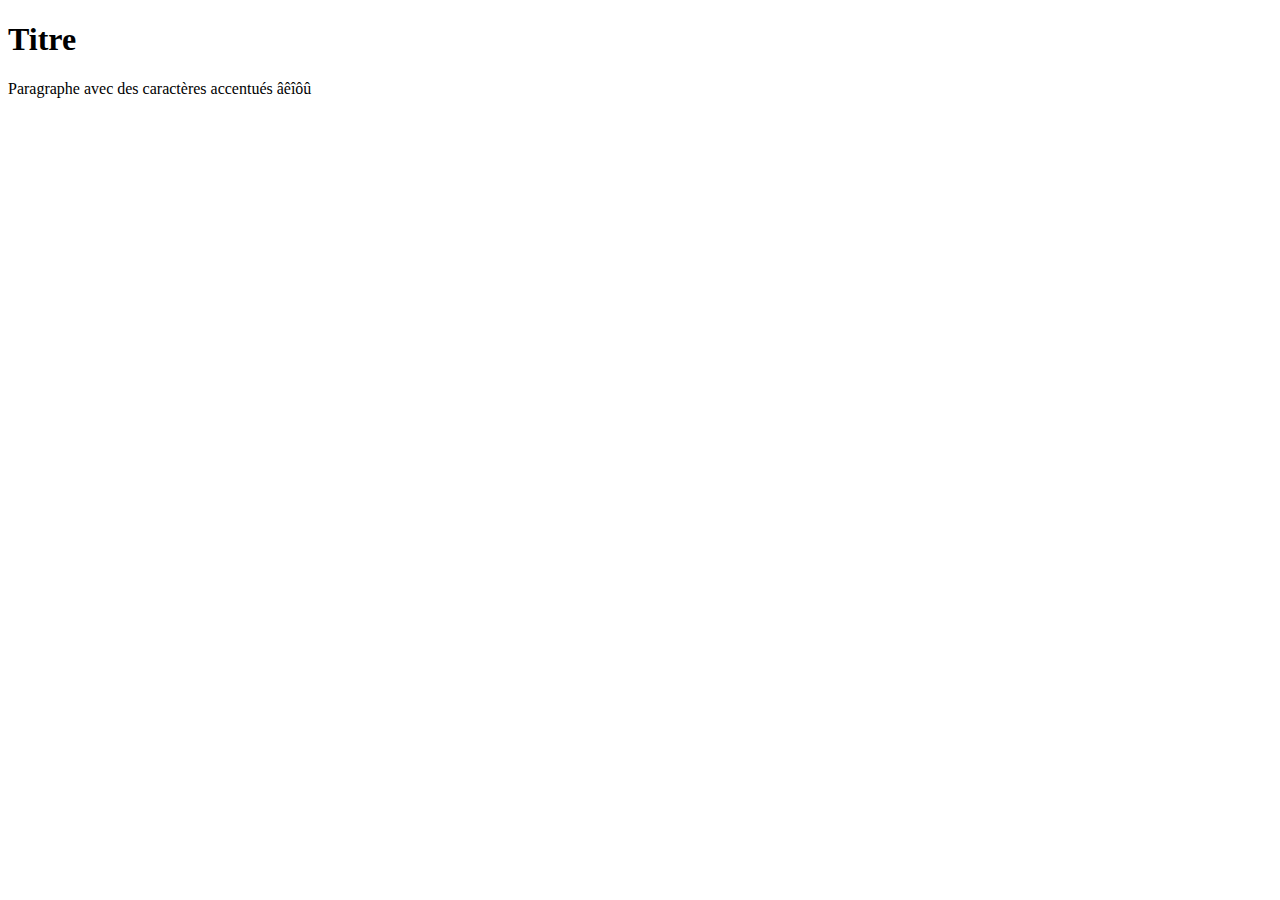
<file: exercice 1/index.html>
<!DOCTYPE html>
<html lang="fr">
    <head>
        <meta charset="utf-8" />
        <title>Titre</title>
    </head>

    <body>
        <h1>Titre</h1>
        <p>Paragraphe avec des caractères accentués âêîôû</p>
    </body>
</html>
</file>
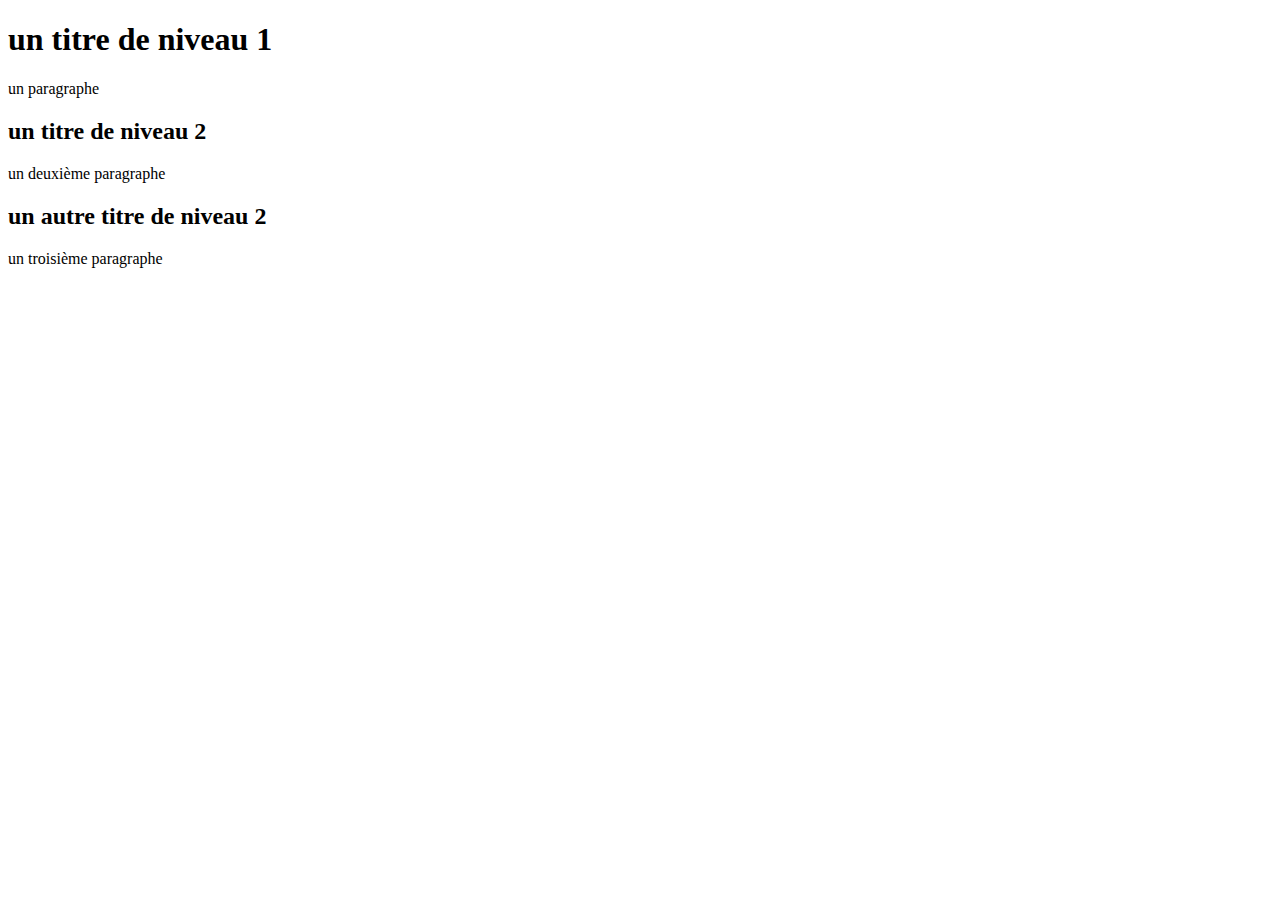
<file: exercice 2/index.html>
<!DOCTYPE html>
<html lang="fr">
    <head>
        <meta charset="utf-8" />
        <title>exercice 2</title>
    </head>

    <body>
        <h1>un titre de niveau 1</h1>
        <p>un paragraphe</p>
        <h2>un titre de niveau 2</h2>
        <p>un deuxième paragraphe</p>
        <h2>un autre titre de niveau 2</h2>
        <p>un troisième paragraphe</p>
    </body>
</html>
</file>
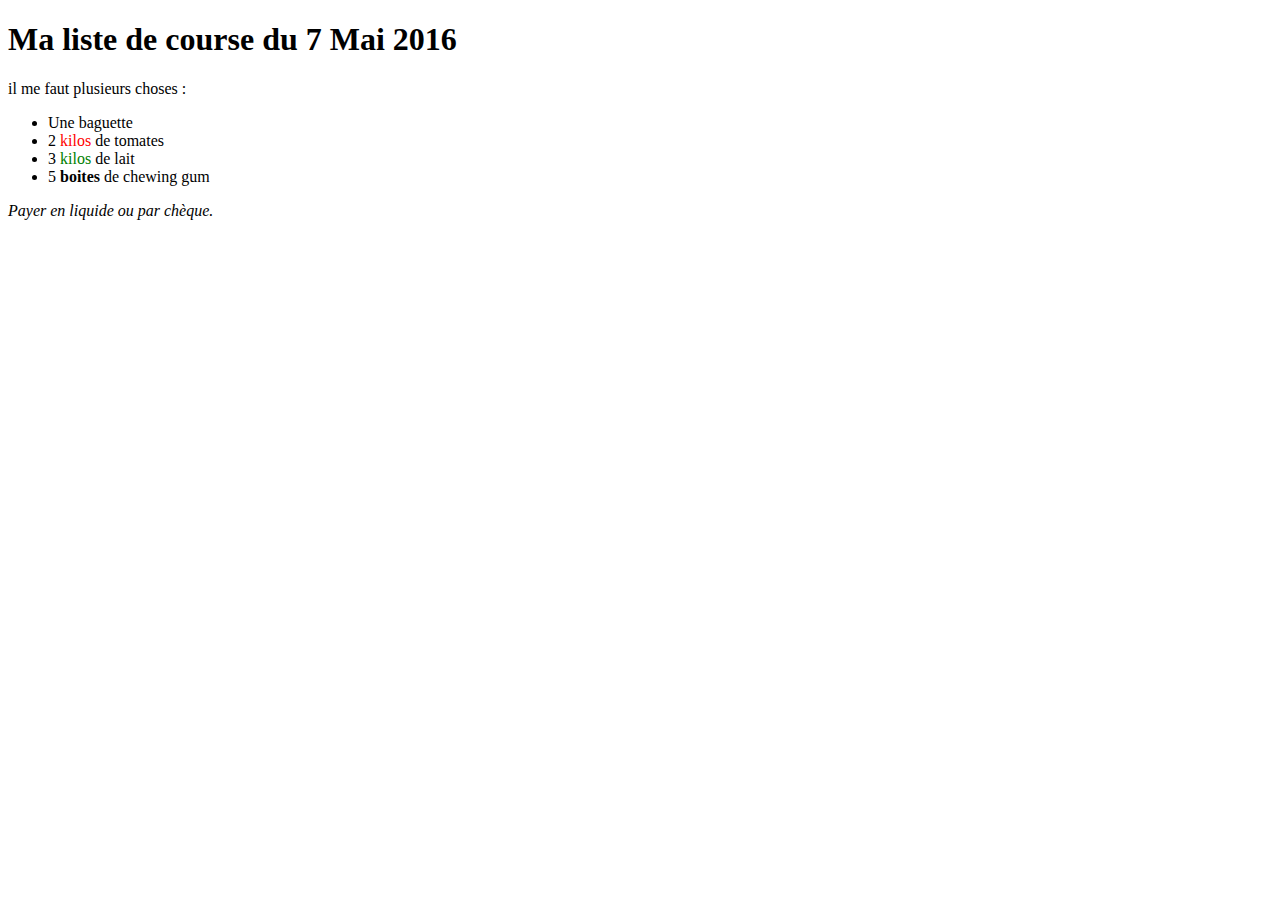
<file: exercice 3/index.html>
<!DOCTYPE html>
<html lang="fr">

<head>
    <meta charset="utf-8" />
    <title>exercice 3</title>
</head>

<body>
    <h1>Ma liste de course du 7 Mai 2016</h1>
    <p>il me faut plusieurs choses :</p>
    <ul>
        <li>Une baguette</li>
        <li>2 <span style="color: red;">kilos</span> de tomates</li>
        <li>3 <span style="color: green;">kilos</span> de lait</li>
        <li>5 <b>boites</b> de chewing gum</li>
    </ul>
    <p style="font-style: italic;">Payer en liquide ou par chèque.</p>
</body>

</html>
</file>
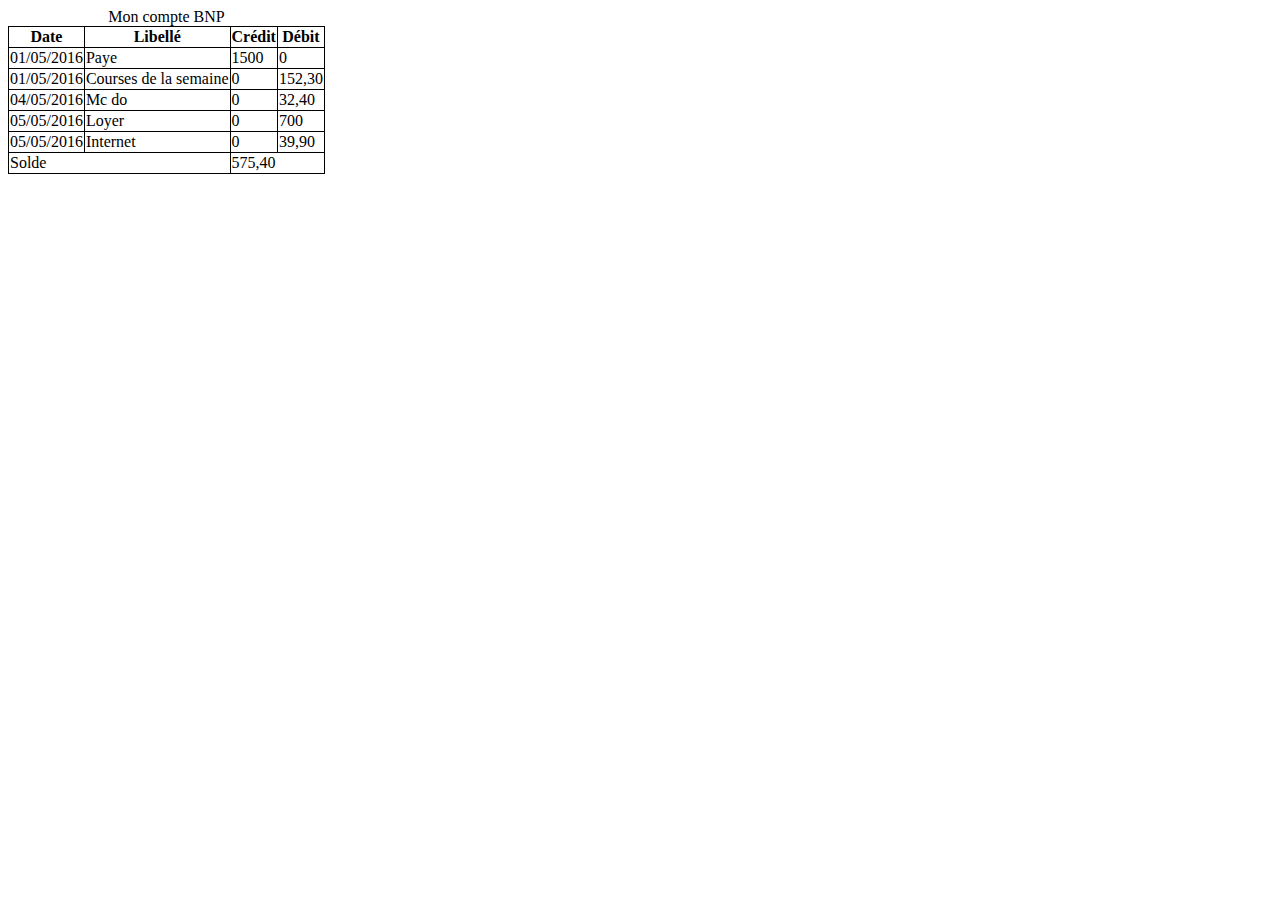
<file: exercice 5/index.html>
<!DOCTYPE html>
<html lang="fr">

<head>
    <meta charset="utf-8" />
    <title>exercice 5</title>

    <style>
        table 
        {
            border-collapse: collapse;
        }

        td,th
        {
            border: 1px solid black;
        }
    </style>
</head>

<body>
    <table>
        <caption>Mon compte BNP</caption>

        <thead>
            <tr>
                <th>Date</th>
                <th>Libellé</th>
                <th>Crédit</th>
                <th>Débit</th>
            </tr>
        </thead>

        <tbody>
            <tr>
                <td>01/05/2016</td>
                <td>Paye</td>
                <td>1500</td>
                <td>0</td>
            </tr>
            <tr>
                <td>01/05/2016</td>
                <td>Courses de la semaine</td>
                <td>0</td>
                <td>152,30</td>
            </tr>
            <tr>
                <td>04/05/2016</td>
                <td>Mc do</td>
                <td>0</td>
                <td>32,40</td>
            </tr>
            <tr>
                <td>05/05/2016</td>
                <td>Loyer</td>
                <td>0</td>
                <td>700</td>
            </tr>
            <tr>
                <td>05/05/2016</td>
                <td>Internet</td>
                <td>0</td>
                <td>39,90</td>
            </tr>
        </tbody>

        <tfoot>
            <tr>
                <td colspan="2">Solde</td>
                <td colspan="2">575,40</td>
            </tr>
        </tfoot>
    </table>
</body>

</html>
</file>
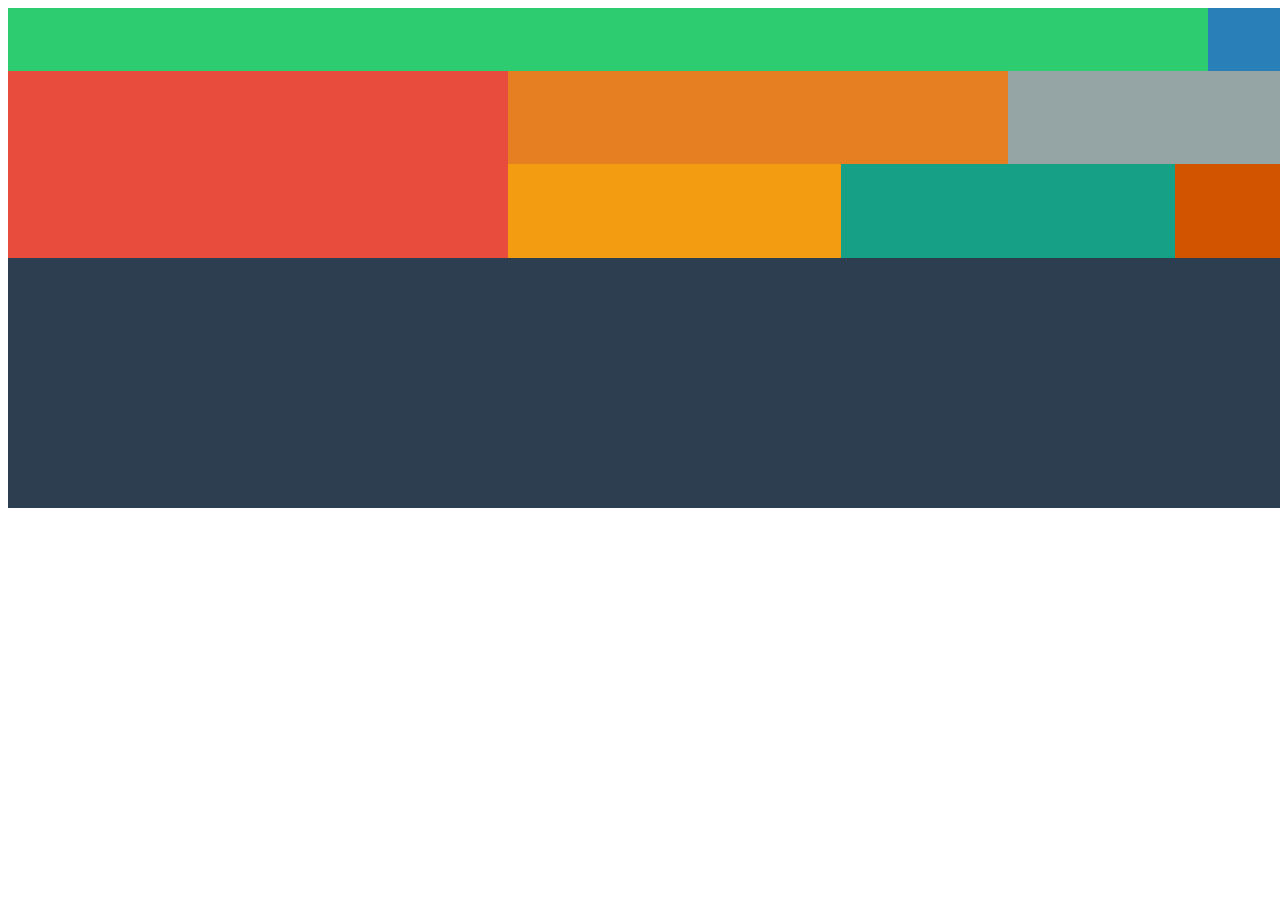
<file: exercice 6/index.html>
<!DOCTYPE html>
<html lang="fr">

<head>
    <meta charset="utf-8" />
    <link rel="stylesheet" href="style.css" />
    <title>exercice 6</title>
</head>

<body>
    <div class="contenus">
        <div class="block1"></div>
        <div class="block2"></div>
        <div class="block3"></div>
        <div class="block4"></div>
        <div class="block5"></div>
        <div class="block6"></div>
        <div class="block7"></div>
        <div class="block8"></div>
        <div class="block9"></div>
    </div>
</body>

</html>
</file>
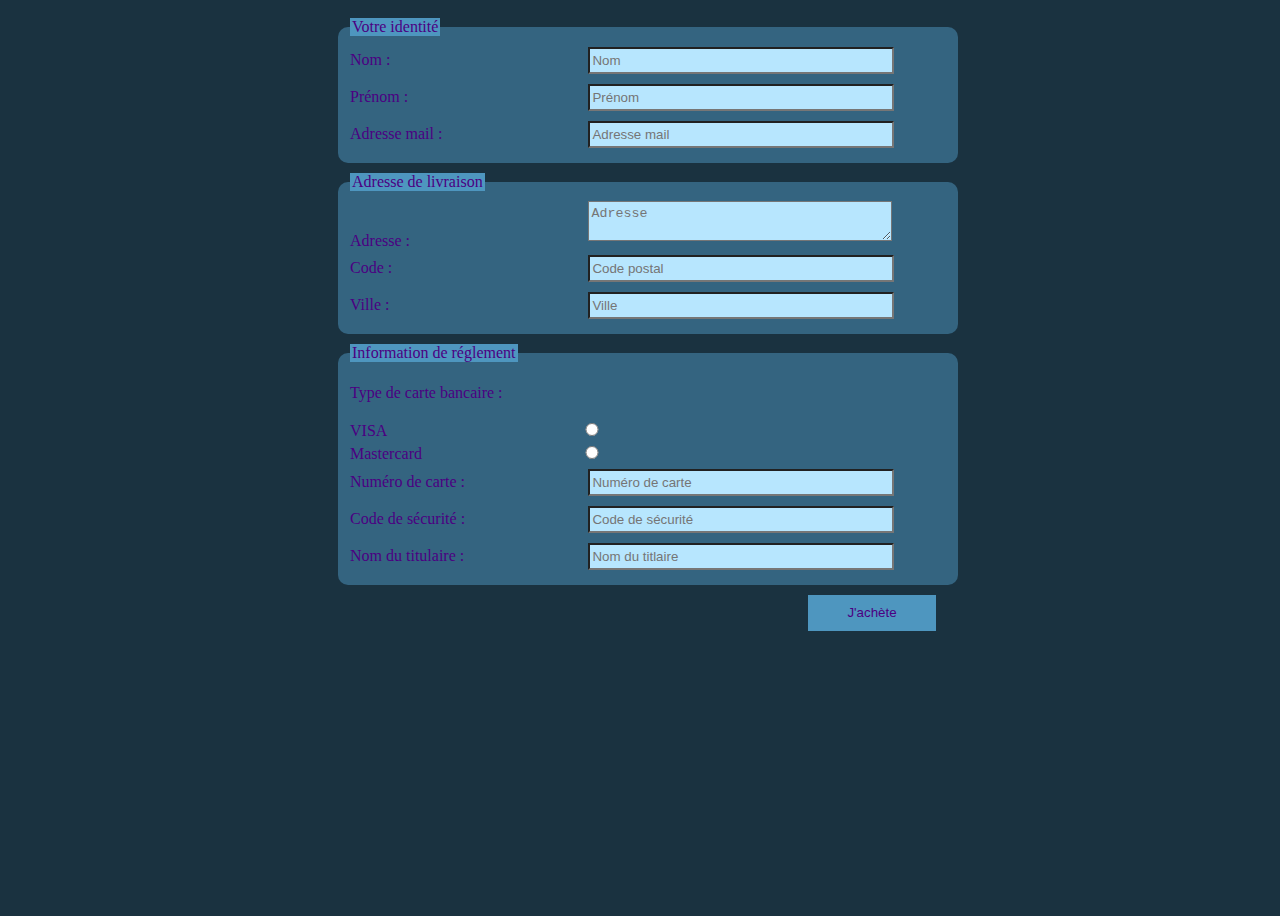
<file: exercice 7/index.html>
<!DOCTYPE html>
<html lang="fr">

<head>
    <meta charset="utf-8" />
    <link rel="stylesheet" href="style.css" />
    <title>exercice 7</title>
</head>

<body>

    <div class="conteneur">
        <form method="post">

            <div class="block1">
                <fieldset>
                    <legend>Votre identité</legend>

                    <div class="nom"> <label class="class_label" for="Nom">Nom : </label><input class="class_input" type="text" placeholder="Nom" id="Nom" />
                    </div>

                    <div class="prenom"> <label class="class_label" for="Prénom">Prénom : </label><input class="class_input" type="text" placeholder="Prénom"
                            id="Prénom" /> </div>

                    <div class="adresse_mail"> <label class="class_label" for="Adresse_mail">Adresse mail : </label><input class="class_input" type="text"
                            placeholder="Adresse mail" id="Adresse_mail" /> </div>
                </fieldset>
            </div>

            <div class="block2">
                <fieldset>
                    <legend>Adresse de livraison</legend>

                    <label class="class_label" for="Adresse">Adresse : </label><textarea class="
                    class_textarea" name="Adresse" placeholder="Adresse"
                        id="Adresse"></textarea>

                    <label class="class_label" for="Code_postal">Code : </label><input class="class_input" type="text" placeholder="Code postal"
                        id="Code_postal" />

                    <label class="class_label" for="Ville">Ville : </label><input class="class_input" type="text" placeholder="Ville" id="Ville" />
                </fieldset>
            </div>

            <div class="block3">
                <fieldset>
                    <legend>Information de réglement</legend>

                    <p>Type de carte bancaire :</p>

                    <label class="class_label" for="VISA">VISA</label> <input class="class_input" type="radio" name="cb" value="VISA" id="VISA" />

                    <label class="class_label" for="Mastercard">Mastercard</label> <input class="class_input" type="radio" name="cb" value="Mastercard"
                        id="Mastercard" />

                    <label class="class_label" for="Numéro">Numéro de carte : </label><input class="class_input" type="text" placeholder="Numéro de carte"
                        id="Numéro" />

                    <label class="class_label" for="Code">Code de sécurité : </label><input class="class_input" type="text" placeholder="Code de sécurité"
                        id="Code" />

                    <label class="class_label" for="Nom_titulaire">Nom du titulaire : </label><input class="class_input" type="text"
                        placeholder="Nom du titlaire" id="Nom_titulaire" />
                </fieldset>
            </div>

            <input type="submit" value="J'achète" />
        </form>
    </div>

</body>

</html>
</file>
<file: exercice 6/style.css>
.contenus {
    width: 1500px;
    height: 500px;
}

.block1 {
    width: 80%;
    height: 12.5%;
    background-color: #2ecc71;
    float: left;
}

.block2 {
    width: 20%;
    height: 12.5%;
    background-color: #2980b9;
    float: left;
}

.block3 {
    width: 33.33%;
    height: 37.5%;
    background-color: #e74c3c;
    float: left;
}

.block4 {
    width: 33.33%;
    height: 18.75%;
    background-color: #e67e22;
    float: left;
}

.block5 {
    width: 33.33%;
    height: 18.75%;
    background-color: #95a5a6;
    float: left;
}

.block6 {
    width: 22.22%;
    height: 18.75%;
    background-color: #f39c12;
    float: left;
}

.block7 {
    width: 22.22%;
    height: 18.75%;
    background-color: #16a085;
    float: left;
}

.block8 {
    width: 22.22%;
    height: 18.75%;
    background-color: #d35400;
    float: left;
}

.block9 {
    width: 100%;
    height: 50%;
    background-color: #2c3e50;
    float: left;

}
</file>
<file: exercice 7/style.css>
*{
    color:indigo;
}

body{
    height: 100vh;
    width: 100vw;
    display: flex;
    
    justify-content: center;

    background-color: #1A3240;
}
.conteneur{
    height: 50vh;
    width: 50vw;
    display: flex;
    justify-content: space-around;
    align-content: space-around;
}

.class_label{
    display: inline-block;
    width: 40%;
}

.class_input{
    display: inline-block;
    background-color: #B7E6FE;
    width: 50%;
    margin-top: 5px;
    margin-bottom: 5px;
    padding-top: 4px;
    padding-bottom: 4px;
}

.class_input:focus ,.class_textarea:focus{
    box-shadow :5px 5px 5px indigo;
    border-color:indigo;
}

.class_textarea{
    background-color: #B7E6FE;
    display: inline-block;
    width: 50%;
    margin-top: 5px;
    margin-bottom: 5px;
    padding-top: 4px;
    padding-bottom: 4px;
}

input[type="submit"]{
    display: inline-block;
    background-color: #4E96BF;
    width: 20%;
    height: 8%;
    border: none;
    margin-left: 75%;
}

input[type="radio"]{
    margin-left: -25%;
}

legend{
    display: inline-block;
    background-color: #4E96BF;
}
fieldset{
    background-color: #346480;
    border: 0px;
    border-radius: 10px;
    margin: 10px;
}
</file>
